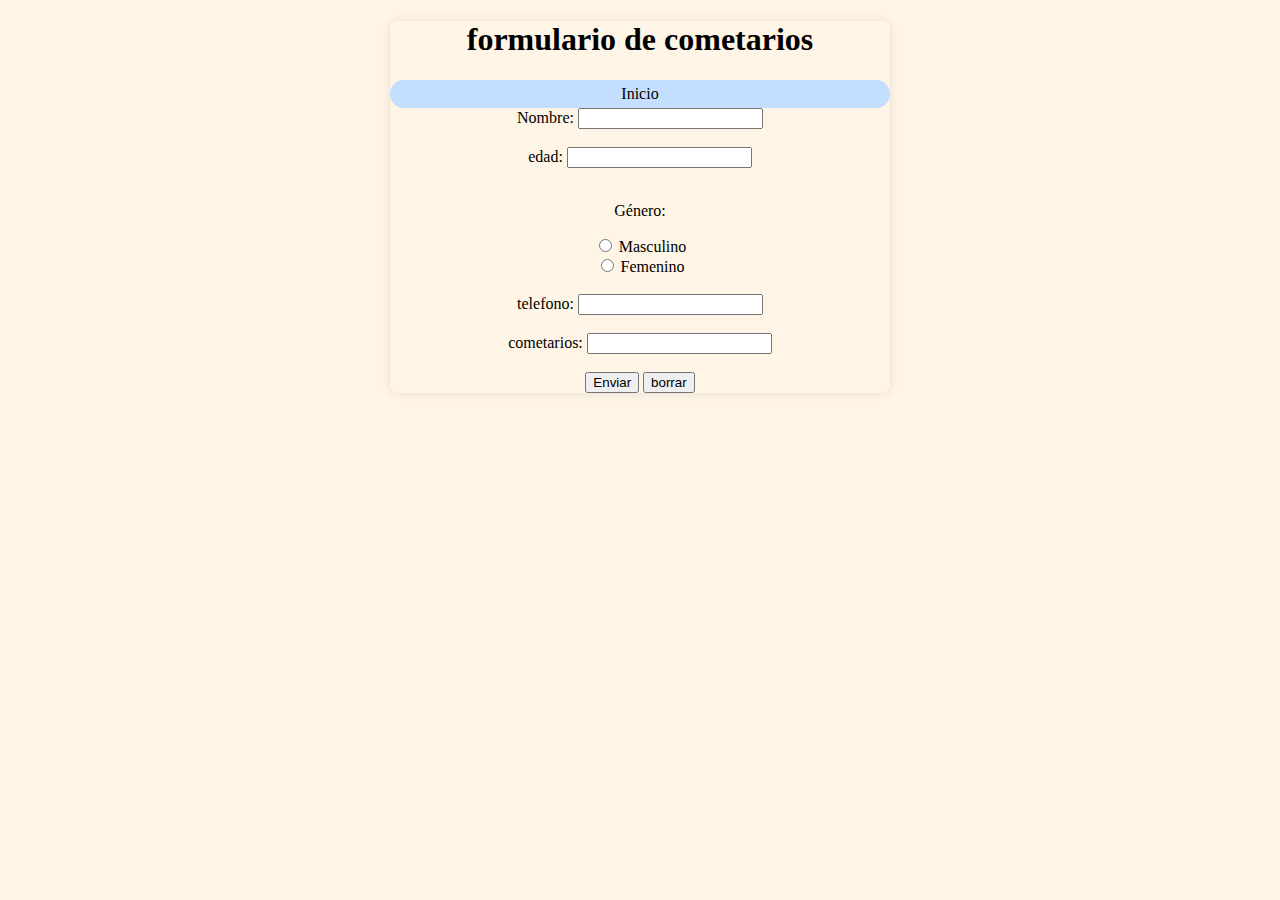
<file: formulario.html>
<!DOCTYPE html>
<html lang="en">
<head>
    <meta charset="UTF-8">
    <meta http-equiv="X-UA-Compatible" content="IE=edge">
    <meta name="viewport" content="width=device-width, initial-scale=1.0">
        <link rel="stylesheet"type="text/css"href="formulario.css">
    <title>formulario</title>
</head>
<body>
    <h1> formulario de cometarios</h1>
    <form>
           <nav id="boton">
            <a href="index.html">Inicio</a>
        </nav>
            <label for="nombre">Nombre:</label>
    <input type="text" id="nombre" name="nombre"><br><br>
    <label for="edad">edad:</label>
    <input type="number" id="edad" name="edad"><br><br>
   
    <p>Género:</p>
    <input type="radio" id="masculino" name="genero" value="Masculino">
    <label for="masculino">Masculino</label><br>
    <input type="radio" id="femenino" name="genero" value="Femenino">
    <label for="femenino">Femenino</label><br><br>
    
        <label for="telefono:">telefono:</label>
    <input type="number" id="teléfono:" name="teléfono"><br><br>
    
          <label for="cometarios:">cometarios:</label>
    <input type="text" id="cometarios:" name="cometarios:"><br><br>
    
    
    <button type="submit">Enviar</button>
    <button type="submit">borrar</button>
    </form>
    
</body>
      </html>
</file>
<file: formulario.css>
body{
    background-color: #FFF5E6;
    font-family: Times New Roman;
    text-align: center;
    border-radius: 8px;
    max-width: 500px;
    margin: auto;
    box-shadow: 0 0 10px rgba(0,0,0,0.1);
}
#boton{
    text-align: center;
}
#boton a{
    display: block;
    font-family:archivo black;
    background-color: #C3DEFF;
    color: black;
    padding: 5px 10px;
    text-decoration: none;
    border-radius: 15px;
    transition: background 0.3s;
    padding: 5px;
    text-align: center;
    justify-content: center;
}
</file>
